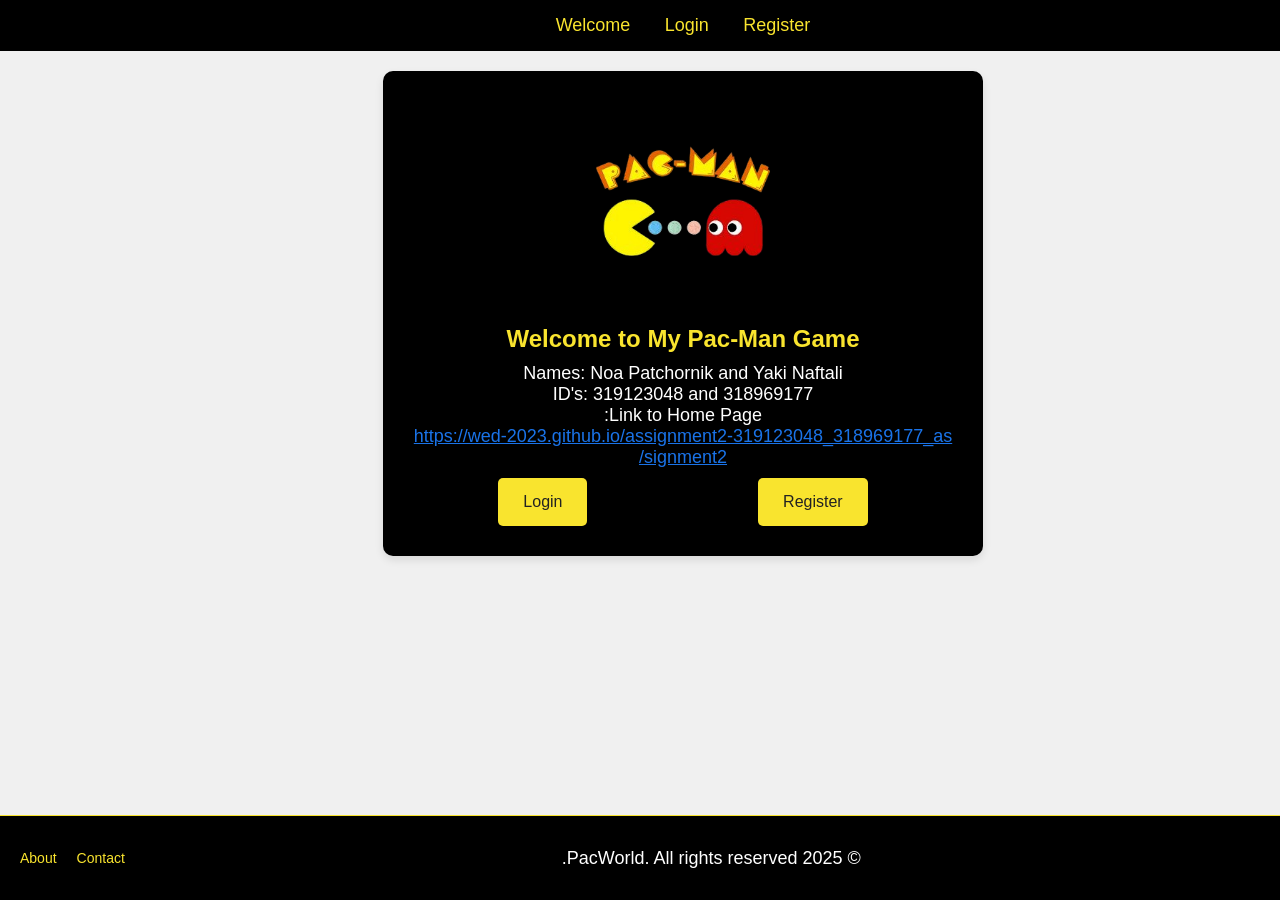
<file: index.html>
<!DOCTYPE html>
<html lang="he" dir="rtl">
<head>
    <meta charset="UTF-8">
    <meta name="viewport" content="width=device-width, initial-scale=1.0">
    <title>My Pac-Man Game</title>
    <link rel="stylesheet" href="CSS/mainStyle.css">
    <link rel="stylesheet" href="CSS/gameStyle.css">
</head>
<body>
    <!-- Navigation menu -->
    <nav>
        <a href="javascript:void(0);" id="goToWelcome">Welcome</a>
        <a href="javascript:void(0);" id="goToLogin">Login</a>
        <a href="javascript:void(0);" id="goToRegister">Register</a>
    
    </nav>

    <!-- all screens -->
    <div class="container">
        <button id="openAboutBtn">About</button>
        <!-- Welcome screen -->
        <div id="welcomeScreen" class="screen welcome-container">
            <div class="logo-section">
                <img src="photos/logo.png" alt="Logo" class="logo">
                <h1>Welcome to My Pac-Man Game</h1>
                <p>Names: Noa Patchornik and Yaki Naftali</p>
                <p>ID's: 319123048 and 318969177</p>
                <p>Link to Home Page:</p>
                <p>
                <a href="https://wed-2023.github.io/assignment2-319123048_318969177_assignment2/" target="_blank">
                    https://wed-2023.github.io/assignment2-319123048_318969177_assignment2/
                </a>
                </p>
            </div>

            <div class="button-section">
                <button id="registerButton" class="button">Register</button>
                <button id="loginButton" class="button">Login</button>
            </div>
        </div>

        <!-- Registration screen -->
        <div id="registrationScreen" class="screen registration-container">
            <h1>Registration</h1>
            <form id="registrationForm">
                <div class="form-group">
                    <label for="username">Username</label>
                    <input type="text" id="username" name="username" required>
                </div>
                <div class="form-group">
                    <label for="password">Password</label>
                    <div class="password-container">
                        <input type="password" id="password" name="password" required>
                        <button type="button" class="toggle-password" title="Show password">👁️</button>
                    </div>
                </div>
                <div class="form-group">
                    <label for="confirmPassword">Confirm Password</label>
                    <div class="password-container">
                        <input type="password" id="confirmPassword" name="confirmPassword" required>
                        <button type="button" class="toggle-password" title="Show password">👁️</button>
                    </div>
                </div>
                <div class="form-group">
                    <label for="firstName">First Name</label>
                    <input type="text" id="firstName" name="firstName" required>
                </div>
                <div class="form-group">
                    <label for="lastName">Last Name</label>
                    <input type="text" id="lastName" name="lastName" required>
                </div>
                <div class="form-group">
                    <label for="email">Email</label>
                    <input type="email" id="email" name="email" required>
                </div>
                <div class="form-group">
                    <label for="birthDate">Birth Date</label>
                    <div class="birth-date-container">
                        <div class="birth-date-field">
                            <label for="birthDay" class="sub-label">Day</label>
                            <select id="birthDay" name="birthDay" required></select>
                        </div>
                        <div class="birth-date-field">
                            <label for="birthMonth" class="sub-label">Month</label>
                            <select id="birthMonth" name="birthMonth" required></select>
                        </div>
                        <div class="birth-date-field">
                            <label for="birthYear" class="sub-label">Year</label>
                            <select id="birthYear" name="birthYear" required></select>
                        </div>
                    </div>
                </div>
                <button id="registerSubmitButton" type="button" class="button">Register</button>
            </form>
            <p style="text-align: center; margin-top: 20px;">Already have an account? <a href="javascript:void(0);" id="toLogin">Login here</a></p>
        </div>

        <!-- Login screen -->
        <div id="loginScreen" class="screen login-container">
            <h1>Login</h1>
            <form id="loginForm">
                <div class="form-group">
                    <label for="loginUsername">Username</label>
                    <input type="text" id="loginUsername" name="loginUsername" required>
                </div>
                <div class="form-group">
                    <label for="loginPassword">Password</label>
                    <input type="password" id="loginPassword" name="loginPassword" required>
                </div>
                <button type="submit" class="button">Login</button>
            </form>
            <p style="text-align: center; margin-top: 20px;">Don't have an account? <a href="javascript:void(0);" id="toRegister">Register here</a></p>
        </div>


<!-- Configuration Screen -->
<div id="configScreen" class="screen config-container">
    <h1>Game Configuration</h1>
    <div class="config-form">
        <!-- moving Keys -->
        <h2>Controls</h2>
        <div class="form-group">
            <label for="leftKey">Move Left Key:</label>
            <select id="leftKey" name="leftKey">
                <option value="ArrowLeft" selected>Arrow Left</option>
            </select>
        </div>

        <div class="form-group">
            <label for="rightKey">Move Right Key:</label>
            <select id="rightKey" name="rightKey">
                <option value="ArrowRight" selected>Arrow Right</option>
            </select>
        </div>

        <div class="form-group">
            <label for="upKey">Move Up Key:</label>
            <select id="upKey" name="upKey">
                <option value="ArrowUp" selected>Arrow Up</option>
            </select>
        </div>

        <div class="form-group">
            <label for="downKey">Move Down Key:</label>
            <select id="downKey" name="downKey">
                <option value="ArrowDown" selected>Arrow Down</option>
            </select>
        </div>

        <!-- Shooting Key -->
        <div class="form-group">
            <label for="shootKey">Shooting Key:</label>
            <select id="shootKey" name="shootKey">
                <option value=" " selected>Spacebar</option>
            </select>
        </div>
        
        <!-- Bullet Color -->
        <div class="form-group">
            <label for="bulletColor">Bullet Color:</label>
            <select id="bulletColor" name="bulletColor">
                <option value="#FFFF00" selected>Yellow</option>
                <option value="#FFFFFF">White</option>
                <option value="rgb(57, 246, 57)">Green</option>
                <option value="#00FFFF">Bright Blue</option>
                <option value="#FF00FF">Bright Purple</option>
            </select>
            <div id="bulletColorPreview" style="width: 30px; height: 30px; background-color: #FFFF00; margin-top: 10px; border-radius: 50%;"></div>
        </div>
        
        <!-- Game Duration -->
        <div class="form-group">
            <label for="gameDuration">Game Duration (minutes):</label>
            <input type="number" id="gameDuration" name="gameDuration" min="2" value="2">
        </div>

        <!-- Sound Settings -->
        <h2>Sound Settings</h2>
        <div class="form-group">
            <label for="backgroundMusic">Background Music:</label>
            <div class="toggle-container">
                <input type="checkbox" id="backgroundMusic" name="backgroundMusic" checked>
                <label for="backgroundMusic" class="toggle-label"></label>
                <span class="toggle-text">On</span>
            </div>
        </div>
        
        <div class="form-group">
            <label for="musicVolume">Music Volume:</label>
            <input type="range" id="musicVolume" name="musicVolume" min="0" max="100" value="50">
            <span id="musicVolumeValue">50%</span>
        </div>
        
        <div class="form-group">
            <label for="soundEffects">Sound Effects:</label>
            <div class="toggle-container">
                <input type="checkbox" id="soundEffects" name="soundEffects" checked>
                <label for="soundEffects" class="toggle-label"></label>
                <span class="toggle-text">On</span>
            </div>
        </div>
        
        <div class="form-group">
            <label for="effectsVolume">Effects Volume:</label>
            <input type="range" id="effectsVolume" name="effectsVolume" min="0" max="100" value="70">
            <span id="effectsVolumeValue">70%</span>
        </div>
        
        <button id="startGameButton" class="button">Start Game</button>
    </div>
</div>
    <!-- Game Screen -->
    <div id="gameScreen" class="screen game-container">
        <div class="game-title" style="text-align: center; font-size: 24px; font-weight: bold; color: rgb(104, 104, 104); margin-top: 10px;">
            Game
        </div>
            
        <div class="game-info">
            <div class="score">ניקוד: <span id="score">0</span></div>
            <div class="lives">חיים: <span id="lives">3</span></div>
        </div>
        <div id="game-area">
            <div id="player"></div>
        <!-- Enemy ghosts will be created by JavaScript -->
        </div>
        <!-- Game Over Screen -->
<div id="game-over" class="hidden">
    <h2 id="game-over-title">Game Over</h2>
    <p>Your final score: <span id="final-score">0</span></p>
    <div id="player-rank-message">You ranked <span id="player-rank">0</span> on your personal leaderboard!</div>
    <div id="high-scores-container">
        <h3>Your High Scores</h3>
        <div id="high-scores-table"></div>
    </div>
    <div class="game-over-buttons">
        <button id="restart-button">Play Again</button>
        <button id="new-game-button">New Game</button>
    </div>
</div>

<!-- Game Win Screen -->
<div id="game-win" class="hidden">
    <h2 id="game-win-title">Champion!</h2>
    <p>Your final score: <span id="win-score">0</span></p>
    <div id="player-win-rank-message">You ranked <span id="player-win-rank">0</span> on your personal leaderboard!</div>
    <div id="win-high-scores-container">
        <h3>Your High Scores</h3>
        <div id="win-high-scores-table"></div>
    </div>
    <div class="game-over-buttons">
        <button id="restart-win-button">Play Again</button>
        <button id="new-win-game-button">New Game</button>
    </div>
</div>
        </div>
    </div>
    

    <!--About Modal screen-->
<div id="aboutModal" class="modal">
    <div class="modal-content">
        <span class="modal-close">&times;</span>
        <h2>About the Project</h2>
        
        <div class="submitter-info">
            <h3>Submitters:</h3>
            <ul>
                <li> Noa Patchornik </li>
                <li> Yaki Naftali </li>
            </ul>
        </div>
        
        <div class="technical-info">
            <h3>Technical Information:</h3>
            <p>No external template was used, No jquery was used</p>
            <br>
            <h3>Project Challenges:</h3>
            <p>During the development of the project, we encountered several challenges:</p>
            <br>
            <ul>
                <li> Consider the structure of the project, with a logical and organized division of the JavaScript and CSS files.</li>
                <li> Several functions in the game were quite complex and required multipule times to implement them correctly</li>
                <li>Adapting the modal to different screen resolutions</li>
                <li>Handling edge cases related to closing the modal</li>
                <li>Adjusting the interface to support Hebrew and RTL layout</li>
            </ul>
            <br>
            <h3>Instructions:</h3>
            <br>
            <p> To play the game, first register or log in via the buttons. After logging in you’ll 
                land on the configuration screen, where you can select your movement keys, shooting key, bullet color,
                background music volume, effects volume and total game time. These settings apply to every game you start. 
                You can switch at any time between the welcome, login, register, configuration and game screens using the buttons
                in the top menu.</p>
            <br>
            <p> Once the game begins, use your chosen keys to move right, left, up and down, and press the shoot button to fire
                at ghosts. Your goal is to eliminate all ghosts the fastest and rack up points—5 pts for first‑row ghosts, 10 pts for 
                second‑row, 15 pts for third‑row and 20 pts for fourth‑row. You have 3 lives per game. 
                During play the top bar shows your current score, remaining lives, time left, and a “New Game” button. 
                When the game ends, a score table appears with options to “Play Again” (same settings) or “New Game” 
                (back to the configuration screen). Clicking on the "New Game" button on the top bar won't add the current
                game to the score table</p>
            
        </div>
    </div>
</div>

<!--Footer-->
<footer class="site-footer">
    <div class="footer-container">
      <div class="footer-logo">
        <img src="photos/logo.png" alt="PacWorld Logo" />
      </div>
      <div class="footer-center">
        <p>© 2025 PacWorld. All rights reserved.</p>
      </div>
      <div class="footer-links">
        <a href="#" id="contactLink">Contact</a>
        <a href="#" id="aboutButton">About</a>
      </div>
    </div>
  </footer>

<!-- Contact Modal -->
<div id="contactModal" class="modal">
    <div class="modal-content">
        <span class="modal-close">&times;</span>
      <h2>Contact Us</h2>
      <p>Email: noapatch@post.bgu.ac.il  </p>
      <p>Phone: +972 509-308-770</p>
      <p>Link to GitHub: <a href="https://github.com/WED-2023/assignment2-319123048_318969177_assignment2">
        https://github.com/WED-2023/assignment2-319123048_318969177_assignment2</a> </p>
    </div>
  </div>

<script src="JS/audio.js"></script>
<script src="JS/navigation.js"></script>
<script src="JS/auth.js"></script>
<script src="JS/highscores.js"></script>
<script src="JS/config.js"></script>
<script src="JS/game.js"></script>
<script src="JS/modal.js"></script>
</body>
</html>
</file>
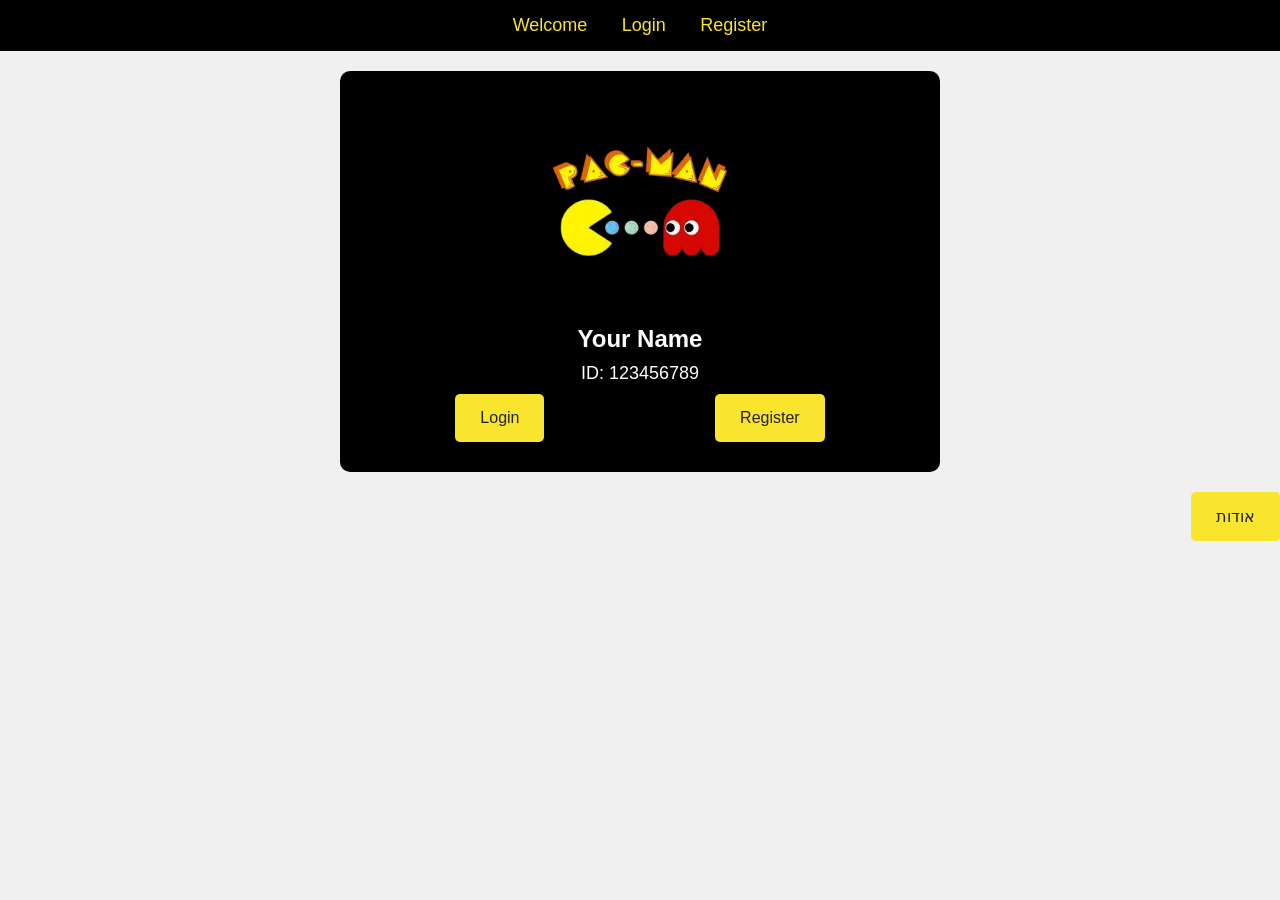
<file: chicken_invadors.html>
<!DOCTYPE html>
<html lang="he" dir="rtl">
<head>
    <script src="https://cdnjs.cloudflare.com/ajax/libs/jquery/3.7.1/jquery.min.js"></script>
    <meta charset="UTF-8">
    <meta name="viewport" content="width=device-width, initial-scale=1.0">
    <title>משחק חלליות</title>
    <link rel="stylesheet" href="style.css">
</head>
<body>
    <!-- Navigation Menu -->
    <nav>
        <a href="javascript:void(0);" id="goToWelcome">Welcome</a>
        <a href="javascript:void(0);" id="goToLogin">Login</a>
        <a href="javascript:void(0);" id="goToRegister">Register</a>
    
    </nav>

    <!-- Container for all screens -->
    <div class="container">
        <!-- Welcome Page -->
        <div id="welcomeScreen" class="screen welcome-container">
            <div class="logo-section">
                <img src="photos/logo.png" alt="Logo" class="logo">
                <h1>Your Name</h1>
                <p>ID: 123456789</p>
            </div>

            <div class="button-section">
                <button id="registerButton" class="button">Register</button>
                <button id="loginButton" class="button">Login</button>
            </div>
        </div>

        <!-- Registration Form -->
        <div id="registrationScreen" class="screen registration-container">
            <h1>Registration</h1>
            <form id="registrationForm">
                <div class="form-group">
                    <label for="username">Username</label>
                    <input type="text" id="username" name="username" required>
                </div>
                <div class="form-group">
                    <label for="password">Password</label>
                    <input type="password" id="password" name="password" required>
                </div>
                <div class="form-group">
                    <label for="confirmPassword">Confirm Password</label>
                    <input type="password" id="confirmPassword" name="confirmPassword" required>
                </div>
                <div class="form-group">
                    <label for="firstName">First Name</label>
                    <input type="text" id="firstName" name="firstName" required>
                </div>
                <div class="form-group">
                    <label for="lastName">Last Name</label>
                    <input type="text" id="lastName" name="lastName" required>
                </div>
                <div class="form-group">
                    <label for="email">Email</label>
                    <input type="email" id="email" name="email" required>
                </div>
                <div class="form-group">
                    <label for="birthDate">Birth Date</label>
                    <select id="birthYear" name="birthYear" required></select>
                    <select id="birthMonth" name="birthMonth" required></select>
                    <select id="birthDay" name="birthDay" required></select>
                </div>
                <button id="registerSubmitButton" type="button" class="button">Register</button>
            </form>
            <p>Already have an account? <a href="javascript:void(0);" id="toLogin">Login here</a></p>
        </div>

        <!-- Login Form -->
        <div id="loginScreen" class="screen login-container">
            <h1>Login</h1>
            <form id="loginForm">
                <div class="form-group">
                    <label for="loginUsername">Username</label>
                    <input type="text" id="loginUsername" name="loginUsername" required>
                </div>
                <div class="form-group">
                    <label for="loginPassword">Password</label>
                    <input type="password" id="loginPassword" name="loginPassword" required>
                </div>
                <button type="submit" class="button">Login</button>
            </form>
            <p>Don't have an account? <a href="javascript:void(0);" id="toRegister">Register here</a></p>
        </div>

        <!-- Configuration Screen -->
<!-- Configuration Screen -->
<div id="configScreen" class="screen config-container">
    <h1>Game Configuration</h1>
    <div class="config-form">
        <!-- Movement Keys -->
        <h2>Controls</h2>
        <div class="form-group">
            <label for="leftKey">Move Left Key:</label>
            <select id="leftKey" name="leftKey">
                <option value="1">1</option>
                <option value="2">2</option>
                <option value="3">3</option>
                <option value="4">4</option>
                <option value="5">5</option>
                <option value="6">6</option>
                <option value="7">7</option>
                <option value="8">8</option>
                <option value="9">9</option>
                <option value="0">0</option>
                <option value="ArrowLeft" selected>Arrow Left</option>
            </select>
        </div>
        
        <div class="form-group">
            <label for="rightKey">Move Right Key:</label>
            <select id="rightKey" name="rightKey">
                <option value="1">1</option>
                <option value="2">2</option>
                <option value="3">3</option>
                <option value="4">4</option>
                <option value="5">5</option>
                <option value="6">6</option>
                <option value="7">7</option>
                <option value="8">8</option>
                <option value="9">9</option>
                <option value="0">0</option>
                <option value="ArrowRight" selected>Arrow Right</option>
            </select>
        </div>
        
        <!-- Shooting Key -->
        <div class="form-group">
            <label for="shootKey">Shooting Key:</label>
            <select id="shootKey" name="shootKey">
                <option value=" " selected>Spacebar</option>
                <!-- Letter keys will be populated by JavaScript -->
            </select>
        </div>
        
        <!-- Bullet Color -->
        <div class="form-group">
            <label for="bulletColor">Bullet Color:</label>
            <select id="bulletColor" name="bulletColor">
                <option value="#FFFF00" selected>Yellow</option>
                <option value="#FFFFFF">White</option>
                <option value="#FF0000">Red</option>
                <option value="#00FFFF">Bright Blue</option>
                <option value="#FF00FF">Bright Purple</option>
            </select>
            <div id="bulletColorPreview" style="width: 30px; height: 30px; background-color: #FFFF00; margin-top: 10px; border-radius: 50%;"></div>
        </div>
        
        <!-- Game Duration -->
        <div class="form-group">
            <label for="gameDuration">Game Duration (minutes):</label>
            <input type="number" id="gameDuration" name="gameDuration" min="2" value="2">
        </div>

        <!-- Sound Settings -->
        <h2>Sound Settings</h2>
        <div class="form-group">
            <label for="backgroundMusic">Background Music:</label>
            <div class="toggle-container">
                <input type="checkbox" id="backgroundMusic" name="backgroundMusic" checked>
                <label for="backgroundMusic" class="toggle-label"></label>
                <span class="toggle-text">On</span>
            </div>
        </div>
        
        <div class="form-group">
            <label for="musicVolume">Music Volume:</label>
            <input type="range" id="musicVolume" name="musicVolume" min="0" max="100" value="50">
            <span id="musicVolumeValue">50%</span>
        </div>
        
        <div class="form-group">
            <label for="soundEffects">Sound Effects:</label>
            <div class="toggle-container">
                <input type="checkbox" id="soundEffects" name="soundEffects" checked>
                <label for="soundEffects" class="toggle-label"></label>
                <span class="toggle-text">On</span>
            </div>
        </div>
        
        <div class="form-group">
            <label for="effectsVolume">Effects Volume:</label>
            <input type="range" id="effectsVolume" name="effectsVolume" min="0" max="100" value="70">
            <span id="effectsVolumeValue">70%</span>
        </div>
        
        <button id="startGameButton" class="button">Start Game</button>
    </div>
</div>
        <!-- Game Screen -->
        <div id="gameScreen" class="screen game-container">
            <div class="game-title" style="text-align: center; font-size: 24px; font-weight: bold; color: rgb(104, 104, 104); margin-top: 10px;">
                Game
            </div>
            
            <div class="game-info">
                <div class="score">ניקוד: <span id="score">0</span></div>
                <div class="lives">חיים: <span id="lives">3</span></div>
            </div>
            <div id="game-area">
                <div id="player"></div>
                <!-- Enemy ships will be created by JavaScript -->
            </div>
            <!-- Enhanced Game Over Screen -->
<div id="game-over" class="hidden">
    <h2 id="game-over-title">Game Over</h2>
    <p>Your final score: <span id="final-score">0</span></p>
    <div id="player-rank-message">You ranked <span id="player-rank">0</span> on your personal leaderboard!</div>
    <div id="high-scores-container">
        <h3>Your High Scores</h3>
        <div id="high-scores-table"></div>
    </div>
    <div class="game-over-buttons">
        <button id="restart-button">Play Again</button>
        <button id="new-game-button">New Game</button>
    </div>
</div>

<!-- Enhanced Game Win Screen -->
<div id="game-win" class="hidden">
    <h2 id="game-win-title">Champion!</h2>
    <p>Your final score: <span id="win-score">0</span></p>
    <div id="player-win-rank-message">You ranked <span id="player-win-rank">0</span> on your personal leaderboard!</div>
    <div id="win-high-scores-container">
        <h3>Your High Scores</h3>
        <div id="win-high-scores-table"></div>
    </div>
    <div class="game-over-buttons">
        <button id="restart-win-button">Play Again</button>
        <button id="new-win-game-button">New Game</button>
    </div>
</div>
        </div>
    </div>
    <button id="openAboutBtn">אודות</button>

    
<div id="aboutModal" class="about-modal">
    <div class="about-modal-content">
        <span class="about-close">&times;</span>
        <h2>אודות הפרויקט</h2>
        
        <div class="submitter-info">
            <h3>מגישים:</h3>
            <ul>
                <li>ישראל ישראלי - 123456789</li>
                <li>יעקב יעקובי - 987654321</li>
            </ul>
        </div>
        
        <div class="technical-info">
            <h3>מידע טכני:</h3>
            <p><strong>שימוש ב-Template:</strong> לא נעשה שימוש ב-Template חיצוני, הכל נכתב מאפס.</p>
            <p><strong>שימוש ב-jQuery:</strong> כן, נעשה שימוש ב-jQuery עבור פונקציונליות המודאל.</p>
            
            <h3>קשיים בפרויקט:</h3>
            <p>במהלך העבודה על הפרויקט נתקלנו במספר אתגרים:</p>
            <ul>
                <li>אתגרים בהתאמת המודאל למסכים ברזולוציות שונות</li>
                <li>טיפול במקרי קצה של סגירת המודאל</li>
                <li>התאמת הממשק לתמיכה בשפה העברית ובכיוון RTL</li>
            </ul>
        </div>
    </div>
</div>















    <script src="chicken_invadors.js"></script>
</body>
</html>
</file>
<file: CSS/mainStyle.css>
* {
    margin: 0;
    padding: 0;
    box-sizing: border-box;
}

/* body */
body {
    display: flex;
    flex-direction: column;
    font-family: Arial, sans-serif;
    background-color: #f0f0f0;
    min-height: 100vh;
}

/* main */
.container {
    width: 100%;
    max-width: 600px;
    margin: 20px auto;
}

/* screen */
.screen {
    display: none;
}

/* Navigation menu */
nav {
    background-color: #000000;
    padding: 15px 0;
    text-align: center;
}

nav a {
    margin: 0 15px;
    text-decoration: none;
    color: #f9e42e;
    font-size: 18px;
}

nav a:hover {
    text-decoration: underline;
}

/* text */
h1 {
    font-size: 24px;
    margin-bottom: 10px;
    color: #f9e42e;
}

p {
    font-size: 18px;
    color: white;
}

h3 {
    font-size: 20px;
    color: white;
}

/* Links */
a {
    color: #f9e42e;
    text-decoration: none;
}

/* style for containers */
.welcome-container, 
.registration-container, 
.login-container,
.config-container {
    flex: 1; 
    background-color: #000000;
    border-radius: 10px;
    box-shadow: 0 4px 8px rgba(0, 0, 0, 0.1);
    padding: 30px;
    color: white;
    max-width: 600px;
    margin: 0 auto;
}

#welcomeScreen a {
    color: #1a73e8; 
    text-decoration: underline;
    word-break: break-all;
}

#welcomeScreen a:hover {
    color: #0c50a3;
}
 
/* Footer */
.site-footer {
    background-color: black;
    color: #ffffff;
    padding: 20px;
    font-family: 'Arial', sans-serif;
    border-top: 1px solid #f9e42e;
    margin-top: auto;
}
  
.footer-container {
    display: flex;
    align-items: center;
    justify-content: space-between;
    flex-wrap: wrap;
    gap: 10px;
    text-align: center;
  }
  
  .footer-links {
    display: flex;
    flex-direction: row;
    justify-content: flex-end;
    gap: 20px;
    word-break: break-all;
  }
  
  .footer-logo img {
    height: 40px;
    width: auto;
  }

  
  .footer-links a {
    color: #f9e42e;
    text-decoration: none;
    font-size: 14px;
  }
  
  .footer-links a:hover {
    text-decoration: underline;
  }
  


/* Logo */
.logo-section {
    margin-bottom: 10px;
    text-align: center;
    
}

.logo {
    width: 200px;
    height: 200px;
    object-fit: contain;
    margin-bottom: 20px;
}

/* Button */
.button-section {
    display: flex;
    justify-content: space-around;
}

/* All buttons */
.button,
button,
.toggle-password {
    background-color: #f9e42e;
    color: #222222;
    border: none;
    border-radius: 5px;
    cursor: pointer;
    transition: background-color 0.3s;
}

.button,
button {
    padding: 15px 25px;
    font-size: 16px;
}

.button:hover,
button:hover,
.toggle-password:hover {
    background-color: #ffe600;
}

/* Form elements */
.form-group {
    margin-bottom: 20px;
    text-align: left;
}

label {
    display: block;
    font-size: 16px;
    margin-bottom: 8px;
    color: #f9e42e;
}

input, select {
    width: 100%;
    padding: 10px;
    margin-top: 5px;
    border: 1px solid #ccc;
    border-radius: 5px;
    font-size: 16px;
}

/* modal screens */
#openAboutBtn {
    position: absolute;
    top: 52px;
    right: 2px;
    z-index: 1001;
    background-color: #f9e42e;
    color: #222;
    border: none;
    border-radius: 5px;
    padding: 10px 20px;
    font-size: 14px;
    cursor: pointer;
}

#openAboutBtn:hover {
    background-color: #ffe600;
}

.modal  {
    display: none;
    position: fixed;
    z-index: 1000;
    left: 0;
    top: 0;
    width: 100%;
    height: 100%;
    background-color: rgba(0,0,0,0.5);
    overflow: auto;
}

.modal-content {
    position: relative;
    background-color: #000;
    color: white;
    margin: 80px auto; 
    padding: 20px;
    border-radius: 10px;
    width: 60%;
    max-width: 600px;
    box-shadow: 0 4px 20px rgba(0,0,0,0.5);
    text-align: left;
    direction: ltr;

}

.modal a{
    text-decoration: underline;
    color: #0c50a3;
}
.modal-close {
    color: #f9e42e;
    position: absolute;
    right: 10px;
    top: 10px;
    font-size: 28px;
    font-weight: bold;
    cursor: pointer;
    z-index: 1000;
}

.modal-close:hover,
.modal-close:focus {
    color: #ffe600;
}

.submitter-info {
    margin-bottom: 15px;
}

.technical-info {
    margin-top: 20px;
    padding-top: 20px;
    border-top: 1px solid #eee;
}

/* Configuration */
.config-form {
    max-width: 600px;
    margin: 0 auto;
}

.config-form h2 {
    color: #f9e42e;
    margin: 30px 0 15px 0;
    border-bottom: 1px solid #333;
    padding-bottom: 10px;
}

.config-form input[type="color"] {
    width: 100px;
    height: 40px;
    border: 1px solid #ccc;
    border-radius: 5px;
}

/* toggles */
.toggle-container {
    display: flex;
    align-items: center;
}

.toggle-container input[type="checkbox"] {
    height: 0;
    width: 0;
    visibility: hidden;
    position: absolute;
}

.toggle-label {
    cursor: pointer;
    width: 50px;
    height: 25px;
    background: #444;
    display: block;
    border-radius: 25px;
    position: relative;
}

.toggle-label:after {
    content: '';
    position: absolute;
    top: 3px;
    left: 3px;
    width: 19px;
    height: 19px;
    background: #fff;
    border-radius: 19px;
    transition: 0.3s;
}

input:checked + .toggle-label {
    background: #f9e42e;
}

input:checked + .toggle-label:after {
    left: calc(100% - 3px);
    transform: translateX(-100%);
}

.toggle-text {
    margin-left: 10px;
    font-size: 14px;
}

/* Volume slider */
input[type="range"] {
    -webkit-appearance: none;
    appearance: none;
    width: 80%;
    height: 6px;
    border-radius: 5px;  
    background: #444;
    outline: none;
    margin-right: 10px;
    transform: rotate(180deg);
}

input[type="range"]::-webkit-slider-thumb {
    -webkit-appearance: none;
    appearance: none;
    width: 18px;
    height: 18px;
    border-radius: 50%; 
    background: #f9e42e;
    cursor: pointer;
}

input[type="range"]::-moz-range-thumb {
    width: 18px;
    height: 18px;
    border-radius: 50%;
    background: #f9e42e;
    cursor: pointer;
}

#musicVolumeValue, #effectsVolumeValue {
    font-size: 14px;
    width: 40px;
    display: inline-block;
}

/* Password field */
.password-container {
    position: relative;
    display: flex;
    align-items: center;
}

.password-container input {
    flex: 1;
    padding-right: 40px;
}

.toggle-password {
    position: absolute;
    right: 5px;
    background: none;
    color: #f9e42e;
    padding: 5px 10px;
    font-size: 16px;
}

/* Birth date fields */
.birth-date-container {
    display: flex;
    gap: 10px;
}

.birth-date-field {
    flex: 1;
}

.sub-label {
    font-size: 14px;
    margin-bottom: 4px;
    color: #ccc;
}


/* Responsive design */
@media (max-width: 650px) {
    .container {
        width: 95%;
        margin: 10px auto;
    }
    
    #game-area {
        height: 400px;
    }
    
    .game-info {
        font-size: 14px;
        flex-wrap: wrap;
    }
    
    #game-over, #game-win {
        width: 90%;
        max-width: 400px;
    }
    
    .ingame-button {
        margin-top: 5px;
    }
}


/* Chrome compatibility and minimum resolution of 1366x768 */

/* responsive requirements */
html, body {
  margin: 0;
  padding: 0;
  width: 100%;
  height: 100%;
  min-width: 1366px; 
  min-height: 768px; 
  overflow-x: auto; 
}

/* Chrome requierment */
@supports (-webkit-appearance:none) {
    #game-area, .screen, #player, .enemy {
    transform: translateZ(0);
    backface-visibility: hidden;
    -webkit-font-smoothing: antialiased;
  }
}

/* Center the game */
@media screen and (min-width: 1366px) and (min-height: 768px) {
  .container {
    position: relative;
    margin: 20px auto;
  }
  
  
  #game-area {
    box-shadow: 0 8px 24px rgba(0, 0, 0, 0.2);
  }
}


/* responsive game screens */
#gameScreen {
  min-height: 600px; 
}

/* gameplay area spacing */
.game-container {
  min-height: 500px;
}

/* modal screens centered */
.about-modal-content, #game-over, #game-win {
  max-height: 80vh;
  overflow-y: auto;
}
</file>
<file: CSS/gameStyle.css>
/* Layout and Container Styles */
.game-container {
    width: 100%;
    height: 100%;
}

.game-info {
    display: flex;
    justify-content: space-between;
    align-items: center;
    padding: 5px 10px;
    font-size: 16px;
    background-color: #333;
    color: white;
    border-radius: 10px 10px 0 0;
}


#game-area {
    width: 100%;
    height: 450px;
    background-color: black;
    background-size: cover;
    background-position: center;
    position: relative;
    overflow: hidden;
    border: 2px solid #444;
}

/* Player */
#player {
    width: 35px; 
    height: 35px; 
    background-image: url('photos/pacman.png'); 
    background-size: contain;
    background-repeat: no-repeat;
    background-position: center;
    position: absolute;
    z-index: 5;
}

#player-boundary {
    z-index: 10;
    pointer-events: none; 
}

/* Enemy  */
.enemy {
    width: 30px; 
    height: 30px; 
    background-size: contain;
    background-repeat: no-repeat;
    background-position: center;
    position: absolute;
}


.bullet {
    background-color: yellow;
    width: 10px;
    height: 10px;
    border-radius: 50%; 
    position: absolute;

}

.enemy-bullet {
    background-color: white;
    width: 10px;
    height: 10px;
    border-radius: 50%; 
    position: absolute;

}

/* Game screens */
#game-over, #game-win {
    position: absolute;
    top: 60%;
    left: 50%;
    transform: translate(-50%, -50%);
    background-color: rgba(0, 0, 0, 0.8);
    padding: 30px;
    border-radius: 10px;
    text-align: center;
    color: white;
    z-index: 100;
    width: 450px;
    max-height: 80vh;
    overflow-y: auto;
}

.hidden {
    display: none;
}

#player-rank-message, #player-win-rank-message {
    margin: 10px 0;
    font-size: 18px;
    color: #f9e42e;
}

/* Buttons */
#restart-button, #restart-win-button, #startGameButton, .ingame-button {
    background-color: #f9e42e;
    color: #222222;
    border: none;
    border-radius: 5px;
    cursor: pointer;
    transition: background-color 0.3s;
}

#restart-button, #restart-win-button {
    margin-top: 20px;
    padding: 10px 20px;
    font-size: 16px;
}

#startGameButton {
    padding: 15px 25px;
    font-size: 16px;
    margin-top: 10px;
    width: 100%;
}

.ingame-button {
    padding: 5px 10px;
    font-size: 14px;
    margin-left: 10px;
}

#restart-button:hover, #restart-win-button:hover, #startGameButton:hover, .ingame-button:hover {
    background-color: #ffe600;
}

.game-over-buttons {
    display: flex;
    justify-content: space-between;
    margin-top: 20px;
}

.game-over-buttons button {
    width: 48%;
}

/* winner table */
.high-scores-table {
    width: 100%;
    margin: 15px 0;
    border-collapse: collapse;
    color: white;
}

.high-scores-table th,
.high-scores-table td {
    padding: 8px;
    text-align: center;
    border-bottom: 1px solid #f9e42e;
}

.high-scores-table th {
    background-color: rgba(249, 228, 46, 0.2);
    color: #f9e42e;
}

/* heart icon */
.heart-icon {
    display: inline-block;
    color: red;
    font-size: 20px;
    margin-right: 4px;
    width: 20px;
    height: 20px;
    background-size: contain;
    background-repeat: no-repeat;
    background-position: center;
    margin-right: 4px;
}
.heart-icon::before {
    content: '♥';
}
</file>
<file: style.css>
/* .main-header {
    background-color: #000;
    padding: 20px 0;
    text-align: center;
  }
  
  .main-header .logo {
    height: 40px;
    max-width: 80px;
    object-fit: contain;
    filter: drop-shadow(0 0 10px yellow); 
  } */

/* General reset */
* {
    margin: 0;
    padding: 0;
    box-sizing: border-box;
}

/* Body styles */
body {
    font-family: Arial, sans-serif;
    background-color: #f0f0f0;
    min-height: 100vh;
}

/* Container for all screens */
.container {
    width: 100%;
    max-width: 800px;
    margin: 20px auto;
}

/* Screens that will be shown/hidden */
.screen {
    display: none;
}

/* Navigation menu styles */
nav {
    background-color: #000000;
    padding: 15px 0;
    text-align: center;
}

nav a {
    margin: 0 15px;
    text-decoration: none;
    color: #f9e42e;
    font-size: 18px;
}

nav a:hover {
    text-decoration: underline;
}

/* Welcome Page container */
.welcome-container {
    background-color: #000000;
    border-radius: 10px;
    box-shadow: 0 4px 8px rgba(255, 255, 255, 0.1);
    padding: 30px;
    text-align: center;
    color: white;
}

/* Logo and info section */
.logo-section {
    margin-bottom: 10px;
}

.logo {
    width: 200px;
    height: 200px;
    object-fit: contain;
    margin-bottom: 20px;
}

.welcome-container h1 {
    color: white;
}

h1 {
    font-size: 24px;
    margin-bottom: 10px;
    color: #f9e42e;
}

p {
    font-size: 18px;
    color: white;
}

/* Button section styles */
.button-section {
    display: flex;
    justify-content: space-around;
}

/* Button styles */
.button {
    background-color: #f9e42e;
    color: #222222; 
    padding: 15px 25px;
    border: none;
    border-radius: 5px;
    font-size: 16px;
    cursor: pointer;
    transition: background-color 0.3s;
}

.button:hover {
    background-color: #ffe600;
}

/* Registration and Login page container */
.registration-container, .login-container {
    background-color: #000000;
    border-radius: 10px;
    box-shadow: 0 4px 8px rgba(0, 0, 0, 0.1);
    padding: 30px;
    text-align: center;
    color: white;
}

/* Form and input styles */
.form-group {
    margin-bottom: 20px;
    text-align: left;
}

label {
    display: block;
    font-size: 16px;
    margin-bottom: 8px;
    color: #f9e42e;
}

input, select {
    width: 100%;
    padding: 10px;
    margin-top: 5px;
    border: 1px solid #ccc;
    border-radius: 5px;
    font-size: 16px;
}

button {
    background-color: #f9e42e;
    color: #222222;
    padding: 15px 25px;
    border: none;
    border-radius: 5px;
    font-size: 16px;
    cursor: pointer;
    transition: background-color 0.3s;
}

button:hover {
    background-color: #ffe600;
}

a {
    color: #f9e42e;
    text-decoration: none;
}

footer h3,
footer p {
    color: black;
}



/* Game styles */
.game-container {
    width: 100%;
    height: 100%;
}

.game-info {
    display: flex;
    justify-content: space-between;
    padding: 10px;
    font-size: 18px;
    background-color: #333;
    color: white;
    border-radius: 10px 10px 0 0;
}

#game-area {
    width: 100%;
    height: 600px;
    background-color: black;
    background-size: cover;
    background-position: center;
    position: relative;
    overflow: hidden;
    border: 2px solid #444;
}

#player {
    width: 40px;
    height: 40px;
    background-image: url('photos/pacman.png'); 
    background-size: contain;
    background-repeat: no-repeat;
    background-position: center;
    position: absolute;
    bottom: 20px;
    left: 50%;
    transform: translateX(-50%);
}

.enemy {
    width: 35px;
    height: 35px;
    background-size: contain;
    background-repeat: no-repeat;
    background-position: center;
    position: absolute;
}


.bullet {
    width: 10px;
    height: 10px;
    background-color: yellow;
    border-radius: 50%;
    position: absolute;
}

.enemy-bullet {
    width: 10px;
    height: 10px;
    background-color: white;
    border-radius: 50%;
    position: absolute;
}

#game-over, #game-win {
    position: absolute;
    top: 50%;
    left: 50%;
    transform: translate(-50%, -50%);
    background-color: rgba(0, 0, 0, 0.8);
    padding: 30px;
    border-radius: 10px;
    text-align: center;
    color: white;
    z-index: 100;
    width: 300px;
}

.hidden {
    display: none;
}

#restart-button, #restart-win-button {
    margin-top: 20px;
    padding: 10px 20px;
    background-color: #f9e42e;
    color: #222222; 
    border: none;
    border-radius: 5px;
    cursor: pointer;
    font-size: 16px;
}

#restart-button:hover, #restart-win-button:hover {
    background-color: #ffe600;
}

/* about-modal.css */

/* Modal styling */
.about-modal {
    display: none;
    position: fixed;
    z-index: 1000;
    left: 0;
    top: 0;
    width: 100%;
    height: 100%;
    overflow: auto;
    background-color: rgba(0,0,0,0.4);
}

.about-modal-content {
    background-color: #000000;
    color: white; 
    border: 1px solid #f9e42e;
    margin: 15% auto;
    padding: 20px;
    width: 50%;
    border-radius: 5px;
    position: relative;
}

.about-close {
    color: #f9e42e;
    position: absolute;
    left: 10px;
    top: 10px;
    font-size: 28px;
    font-weight: bold;
    cursor: pointer;
}

.about-close:hover,
.about-close:focus {
    color: #ffe600;
    text-decoration: none;
}

.submitter-info {
    margin-bottom: 15px;
}

.technical-info {
    margin-top: 20px;
    padding-top: 20px;
    border-top: 1px solid #eee;
}

/* Configuration Screen Styles */
.config-container {
    background-color: #000000;
    border-radius: 10px;
    box-shadow: 0 4px 8px rgba(0, 0, 0, 0.1);
    padding: 30px;
    color: white;
}

.config-form {
    max-width: 600px;
    margin: 0 auto;
}

.config-form .form-group {
    margin-bottom: 20px;
}

.config-form label {
    display: block;
    font-size: 16px;
    margin-bottom: 8px;
    font-weight: bold;
}

.config-form select,
.config-form input[type="number"] {
    width: 100%;
    padding: 10px;
    border: 1px solid #ccc;
    border-radius: 5px;
    font-size: 16px;
}

.config-form input[type="color"] {
    width: 100px;
    height: 40px;
    border: 1px solid #ccc;
    border-radius: 5px;
}

#startGameButton {
    background-color: #f9e42e;
    color: #222222;
    padding: 15px 25px;
    border: none;
    border-radius: 5px;
    font-size: 16px;
    cursor: pointer;
    transition: background-color 0.3s;
    margin-top: 10px;
    width: 100%;
}

#startGameButton:hover {
    background-color: #ffe600;
}


/* High score table styles */
.high-scores-table {
    width: 100%;
    margin-top: 15px;
    margin-bottom: 15px;
    border-collapse: collapse;
    color: white;
}

.high-scores-table th,
.high-scores-table td {
    padding: 8px;
    text-align: center;
    border-bottom: 1px solid #f9e42e;
}

.high-scores-table th {
    background-color: rgba(249, 228, 46, 0.2);
    color: #f9e42e;
}

#game-over, #game-win {
    width: 450px;
    max-height: 80vh;
    overflow-y: auto;
}

.game-over-buttons {
    display: flex;
    justify-content: space-between;
    margin-top: 20px;
}

.game-over-buttons button {
    width: 48%;
}

#player-rank-message, #player-win-rank-message {
    margin: 10px 0;
    font-size: 18px;
    color: #f9e42e;
}

/* Sound settings styling */
.config-form h2 {
    color: #f9e42e;
    margin: 30px 0 15px 0;
    border-bottom: 1px solid #333;
    padding-bottom: 10px;
}

/* Toggle switch styling */
.toggle-container {
    display: flex;
    align-items: center;
}

.toggle-container input[type="checkbox"] {
    height: 0;
    width: 0;
    visibility: hidden;
    position: absolute;
}

.toggle-label {
    cursor: pointer;
    width: 50px;
    height: 25px;
    background: #444;
    display: block;
    border-radius: 25px;
    position: relative;
}

.toggle-label:after {
    content: '';
    position: absolute;
    top: 3px;
    left: 3px;
    width: 19px;
    height: 19px;
    background: #fff;
    border-radius: 19px;
    transition: 0.3s;
}

input:checked + .toggle-label {
    background: #f9e42e;
}

input:checked + .toggle-label:after {
    left: calc(100% - 3px);
    transform: translateX(-100%);
}

.toggle-text {
    margin-left: 10px;
    font-size: 14px;
}

/* Volume slider styling */
input[type="range"] {
    -webkit-appearance: none;
    appearance: none;
    width: 80%;
    height: 6px;
    border-radius: 5px;  
    background: #444;
    outline: none;
    margin-right: 10px;
}

input[type="range"]::-webkit-slider-thumb {
    -webkit-appearance: none;
    appearance: none;
    width: 18px;
    height: 18px;
    border-radius: 50%; 
    background: #f9e42e;
    cursor: pointer;
}

input[type="range"]::-moz-range-thumb {
    width: 18px;
    height: 18px;
    border-radius: 50%;
    background: #f9e42e;
    cursor: pointer;
}

#musicVolumeValue, #effectsVolumeValue {
    font-size: 14px;
    width: 40px;
    display: inline-block;
}

/* Password visibility toggle styles */
.password-container {
    position: relative;
    display: flex;
    align-items: center;
}

.password-container input {
    flex: 1;
    padding-right: 40px; /* Make space for the button */
}

.toggle-password {
    position: absolute;
    right: 5px;
    background: none;
    border: none;
    color: #f9e42e;
    cursor: pointer;
    padding: 5px 10px;
    font-size: 16px;
}

.toggle-password:hover {
    color: #ffe600;
}

/* Birth date styling */
.birth-date-container {
    display: flex;
    gap: 10px;
}

.birth-date-field {
    flex: 1;
}

.sub-label {
    font-size: 14px;
    margin-bottom: 4px;
    color: #ccc;
}

/* Make sure selects have the same height */
.birth-date-field select {
    width: 100%;
}

#player {
    width: 40px;
    height: 40px;
    background-image: url('photos/pacman.png'); 
    background-size: contain;
    background-repeat: no-repeat;
    background-position: center;
    position: absolute;
    /* Remove the bottom property as we'll be using top/left for positioning */
    /* bottom: 20px; */
    /* Remove transform as we'll set exact left position */
    /* transform: translateX(-50%); */
}

#player-boundary {
    z-index: 10;
    pointer-events: none; /* Allow clicks to pass through */
}


/* CSS for the in-game New Game button */
.ingame-button {
    background-color: #f9e42e;
    color: #222222;
    padding: 5px 10px;
    border: none;
    border-radius: 5px;
    font-size: 14px;
    cursor: pointer;
    margin-left: 10px;
    transition: background-color 0.3s;
}

.ingame-button:hover {
    background-color: #ffe600;
}

/* Update game info container to accommodate the button */
.game-info {
    display: flex;
    justify-content: center; /* Change from space-between to center */
    gap: 30px; /* Add spacing between the elements */
    padding: 10px;
    font-size: 18px;
    background-color: #333;
    color: white;
    border-radius: 10px 10px 0 0;
    text-align: center; /* Add text alignment */
}
/* Adjust the game info on smaller screens */
@media (max-width: 600px) {
    .game-info {
        flex-wrap: wrap;
    }
    
    .ingame-button {
        margin-top: 5px;
    }
}
/* changing the music bar appearance so it wont be reversed */
input[type="range"] {
    transform: rotate(180deg);
    /* Make sure slider text is aligned correctly */
    -webkit-appearance: none;
    appearance: none;
}


/* Update container max-width */
.container {
    width: 100%;
    max-width: 600px; /* Match GAME_WIDTH */
    margin: 20px auto;
}

/* Update game area dimensions */
#game-area {
    width: 100%;
    height: 450px; /* Match GAME_HEIGHT */
    background-color: black;
    background-size: cover;
    background-position: center;
    position: relative;
    overflow: hidden;
    border: 2px solid #444;
}

/* Update player size */
#player {
    width: 35px; /* Match PLAYER_WIDTH */
    height: 35px; /* Match PLAYER_HEIGHT */
    background-image: url('photos/pacman.png'); 
    background-size: contain;
    background-repeat: no-repeat;
    background-position: center;
    position: absolute;
}

/* Update enemy size */
.enemy {
    width: 30px; /* Match ENEMY_WIDTH */
    height: 30px; /* Match ENEMY_HEIGHT */
    background-size: contain;
    background-repeat: no-repeat;
    background-position: center;
    position: absolute;
}

/* Make game info more compact */
.game-info {
    display: flex;
    justify-content: space-between;
    align-items: center;
    padding: 5px 10px;
    font-size: 16px;
    background-color: #333;
    color: white;
    border-radius: 10px 10px 0 0;
}

/* Adjust other game screens to match */
.config-container, .registration-container, .login-container, .welcome-container {
    max-width: 600px;
    margin: 0 auto;
}

/* Make game over and win screens fit better */
#game-over, #game-win {
    width: 400px;
    max-height: 80vh;
    overflow-y: auto;
}

/* Responsive adjustments for smaller screens */
@media (max-width: 650px) {
    .container {
        width: 95%;
        margin: 10px auto;
    }
    
    #game-area {
        height: 400px;
    }
    
    .game-info {
        font-size: 14px;
    }
    
    #game-over, #game-win {
        width: 90%;
        max-width: 400px;
    }
}

/* Update the game-over and game-win elements to position them lower */
#game-over, #game-win {
    position: absolute;
    top: 60%; /* Changed from 50% to 60% to move down */
    left: 50%;
    transform: translate(-50%, -50%);
    background-color: rgba(0, 0, 0, 0.8);
    padding: 30px;
    border-radius: 10px;
    text-align: center;
    color: white;
    z-index: 100;
    width: 450px; /* Maintain your current width */
    max-height: 80vh;
    overflow-y: auto;
}

/* If you want to adjust the high scores table position specifically */
#high-scores-container, #win-high-scores-container {
    margin-top: 20px;
}

/* Make the table slightly more compact if needed */
.high-scores-table th,
.high-scores-table td {
    padding: 6px;
    font-size: 14px;
}
</file>
